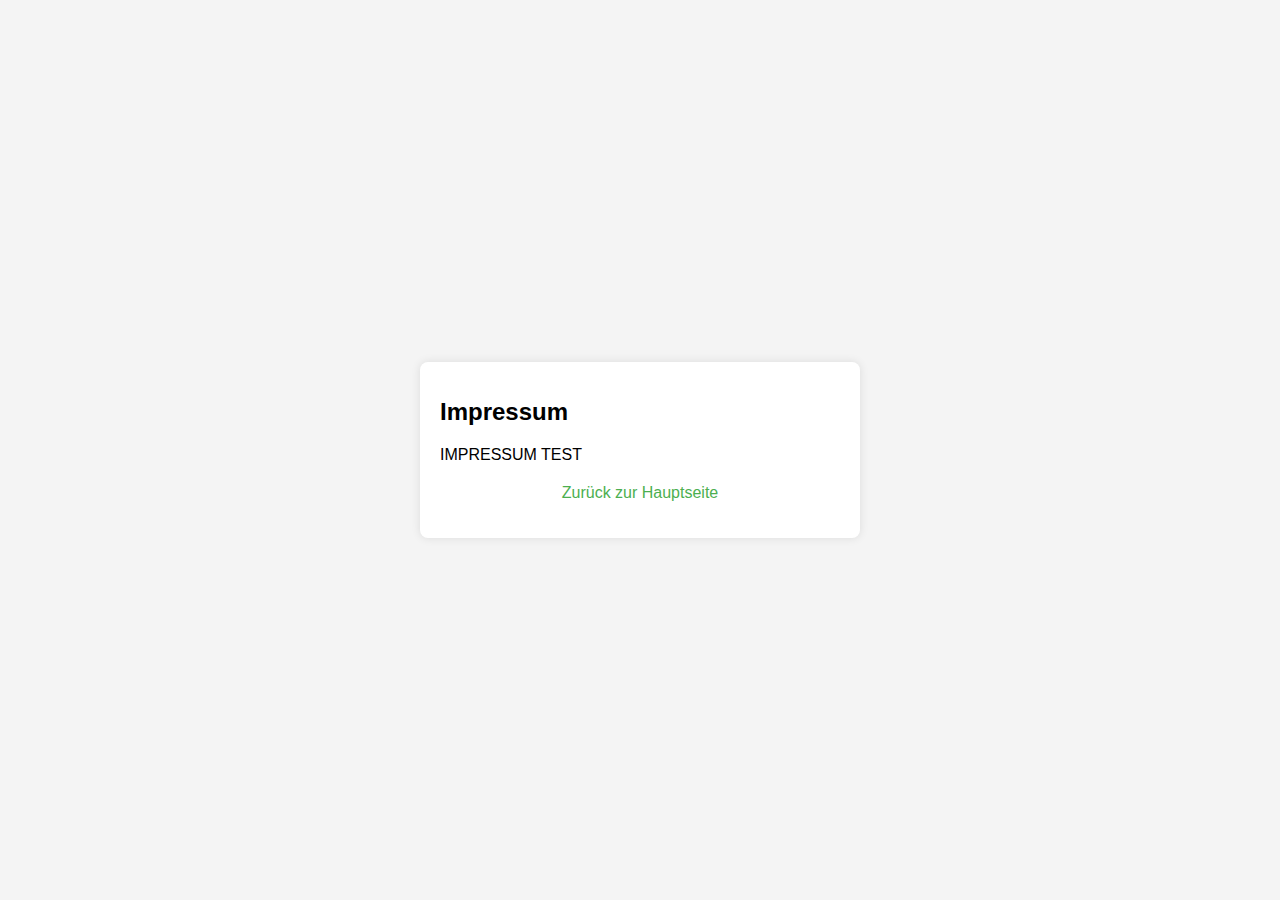
<file: impressum.html>
<!DOCTYPE html>
<html lang="de">
<head>
    <meta charset="UTF-8">
    <meta name="viewport" content="width=device-width, initial-scale=1.0">
    <title>Impressum</title>
    <link rel="stylesheet" href="styles.css">
</head>
<body>
    <div class="container">
        <h1>Impressum</h1>
        <p>IMPRESSUM TEST</p>
        <footer>
            <p><a href="index.html">Zurück zur Hauptseite</a></p>
        </footer>
    </div>
</body>
</html>
</file>
<file: styles.css>
body {
    font-family: Arial, sans-serif;
    display: flex;
    justify-content: center;
    align-items: center;
    height: 100vh;
    margin: 0;
    background-color: #f4f4f4;
}

.container {
    background: #fff;
    padding: 20px;
    border-radius: 8px;
    box-shadow: 0 0 10px rgba(0,0,0,0.1);
    max-width: 400px;
    width: 100%;
}

h1 {
    font-size: 24px;
    margin-bottom: 20px;
}

form {
    display: flex;
    flex-direction: column;
}

label {
    margin-bottom: 5px;
}

input {
    margin-bottom: 15px;
    padding: 8px;
    font-size: 16px;
}

button {
    padding: 10px;
    background-color: #4CAF50;
    color: #fff;
    border: none;
    border-radius: 5px;
    cursor: pointer;
}

button:hover {
    background-color: #45a049;
}

#result {
    margin-top: 20px;
    opacity: 0;
    transition: opacity 1s ease-in;
}

#result.show {
    opacity: 1;
}

.note {
    font-size: 14px;
    color: #666;
}

footer {
    margin-top: 20px;
    text-align: center;
}

footer a {
    text-decoration: none;
    color: #4CAF50;
}

footer a:hover {
    text-decoration: underline;
}
</file>
